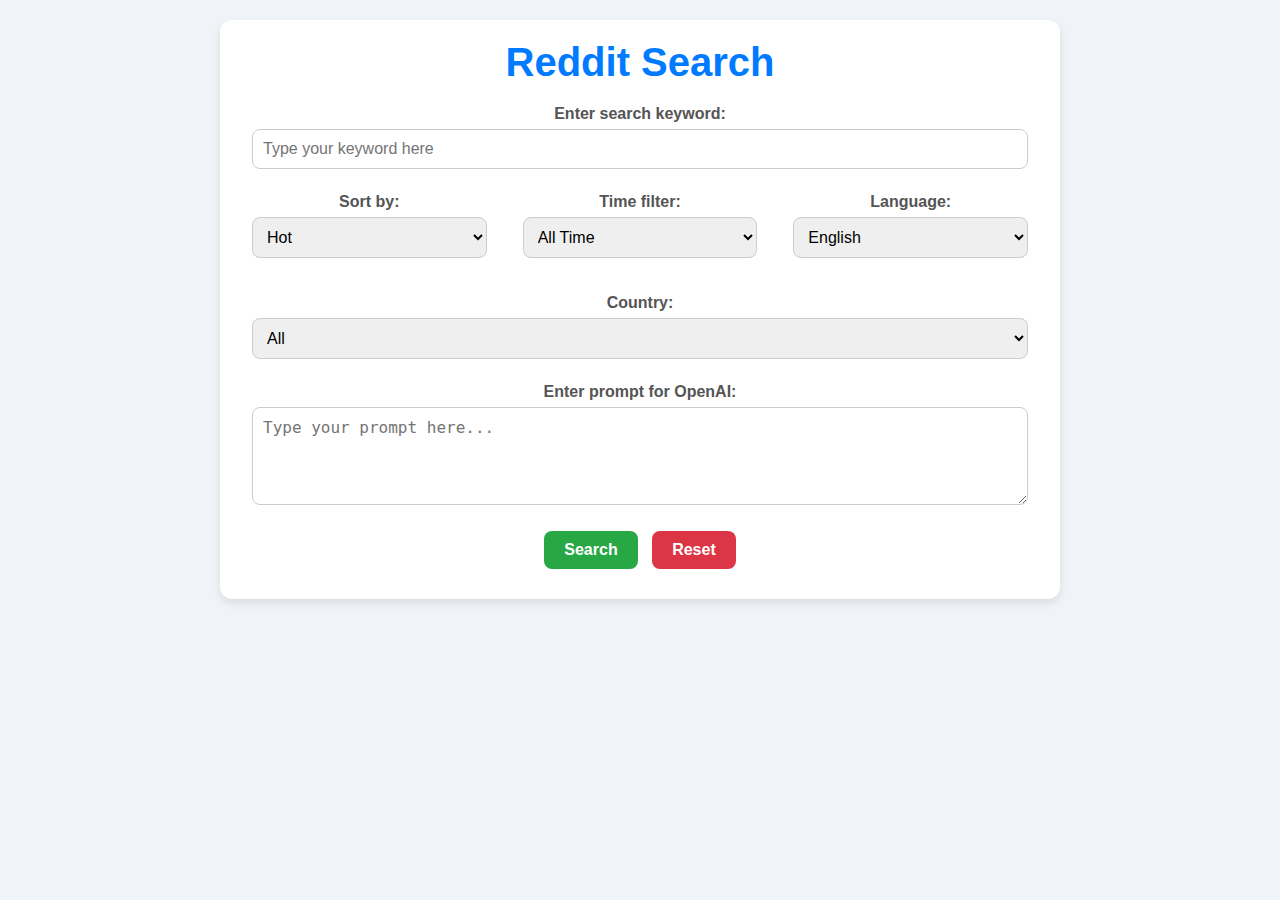
<file: templates/index.html>
<!DOCTYPE html>
<html lang="en">
<head>
    <meta charset="UTF-8">
    <meta name="viewport" content="width=device-width, initial-scale=1.0">
    <title>Search Reddit Posts</title>
    <style>
        @page {
            size: A3;
            margin: 0;
        }
        body {
            font-family: 'Segoe UI', Tahoma, Geneva, Verdana, sans-serif;
            margin: 0;
            padding: 0;
            background-color: #f0f4f8;
            color: #333;
            display: flex;
            justify-content: center;
            align-items: flex-start;
            min-height: 100vh;
            overflow: hidden; /* Prevent scroll */
        }
        .container {
            width: 70%; /* Adjusted size for better fit */
            max-width: 840px; /* Max width for large screens */
            padding: 20px;
            background: #ffffff;
            border-radius: 12px;
            box-shadow: 0 4px 8px rgba(0, 0, 0, 0.1);
            box-sizing: border-box;
            position: relative;
            text-align: center; /* Center-align form content */
            margin-top: 20px; /* Space from the top */
        }
        h1 {
            color: #007bff;
            margin: 0;
            font-size: 2.5rem; /* Larger font size */
            font-weight: 600;
            margin-bottom: 20px;
        }
        label {
            display: block;
            margin: 12px 0 6px;
            font-weight: bold;
            color: #555;
            font-size: 1rem;
        }
        input[type="text"],
        select,
        textarea {
            width: calc(100% - 24px);
            padding: 10px;
            margin-bottom: 12px;
            border: 1px solid #ccc;
            border-radius: 8px;
            box-sizing: border-box;
            font-size: 1rem;
        }
        .filters-container {
            display: flex;
            justify-content: space-between;
            flex-wrap: wrap;
            gap: 12px; /* Space between filters */
        }
        .filters-container > div {
            flex: 1;
            min-width: 200px; /* Adjust as needed */
        }
        button {
            padding: 10px 20px;
            margin: 10px 5px;
            border: none;
            border-radius: 8px;
            cursor: pointer;
            font-size: 1rem;
            font-weight: bold;
            transition: background-color 0.3s, transform 0.2s;
        }
        button[type="submit"] {
            background-color: #28a745;
            color: #ffffff;
        }
        button[type="submit"]:hover {
            background-color: #218838;
            transform: scale(1.02);
        }
        button[type="reset"] {
            background-color: #dc3545;
            color: #ffffff;
        }
        button[type="reset"]:hover {
            background-color: #c82333;
            transform: scale(1.02);
        }
        a {
            display: block;
            margin-top: 20px;
            text-decoration: none;
            color: #007bff;
            font-size: 1rem;
        }
        a:hover {
            text-decoration: underline;
        }
        .spinner {
            display: none;
            position: fixed;
            top: 50%;
            left: 50%;
            transform: translate(-50%, -50%);
            border: 4px solid rgba(0, 0, 0, 0.1);
            border-radius: 50%;
            border-top: 4px solid #007bff;
            width: 50px;
            height: 50px;
            animation: spin 1s linear infinite;
            z-index: 1000;
        }
        @keyframes spin {
            0% { transform: rotate(0deg); }
            100% { transform: rotate(360deg); }
        }
        .no-scroll {
            overflow: hidden;
        }
    </style>
</head>
<body>
    <div class="container" id="search-form">
        <h1>Reddit Search</h1>

        <form method="post">
            <label for="keyword">Enter search keyword:</label>
            <input type="text" id="keyword" name="keyword" required placeholder="Type your keyword here">

            <div class="filters-container">
                <div>
                    <label for="sort">Sort by:</label>
                    <select id="sort" name="sort">
                        <option value="hot">Hot</option>
                        <option value="new">New</option>
                        <option value="top">Top</option>
                    </select>
                </div>

                <div>
                    <label for="time_filter">Time filter:</label>
                    <select id="time_filter" name="time_filter">
                        <option value="all">All Time</option>
                        <option value="day">24 hours</option>
                        <option value="week">Week</option>
                        <option value="month">Month</option>
                        <option value="year">Year</option>
                    </select>
                </div>

                <div>
                    <label for="language">Language:</label>
                    <select id="language" name="language">
                        <option value="en" selected>English</option>
                        <option value="es">Spanish</option>
                        <option value="fr">French</option>
                        <option value="de">German</option>
                        <option value="it">Italian</option>
                        <option value="pt">Portuguese</option>
                        <option value="zh">Chinese</option>
                        <option value="ja">Japanese</option>
                        <option value="ko">Korean</option>
                        <option value="ar">Arabic</option>
                        <option value="ru">Russian</option>
                    </select>
                </div>

                <div>
                    <label for="country">Country:</label>
                    <select id="country" name="country">
                        <option value="all" selected>All</option>
                        <option value="us">United States</option>
                        <option value="uk">United Kingdom</option>
                        <option value="ca">Canada</option>
                        <option value="in">India</option>
                        <option value="au">Australia</option>
                        <option value="jp">Japan</option>
                        <option value="cn">China</option>
                        <option value="ru">Russia</option>
                        <option value="de">Germany</option>
                        <option value="fr">France</option>
                    </select>
                </div>
            </div>

            <label for="prompt">Enter prompt for OpenAI:</label>
            <textarea id="prompt" name="prompt" rows="4" placeholder="Type your prompt here..."></textarea>

            <button type="submit">Search</button>
            <button type="reset">Reset</button>
        </form>
        
        <!-- Loading Spinner -->
        <div class="spinner" id="loading-spinner"></div>
    </div>
    
    <script>
        const form = document.getElementById('search-form');
        const spinner = document.getElementById('loading-spinner');
        const body = document.body;

        form.addEventListener('submit', function () {
            spinner.style.display = 'block';
            body.classList.add('no-scroll');
        });

        form.addEventListener('reset', function () {
            spinner.style.display = 'none';
            body.classList.remove('no-scroll');
        });
    </script>
</body>
</html>
</file>
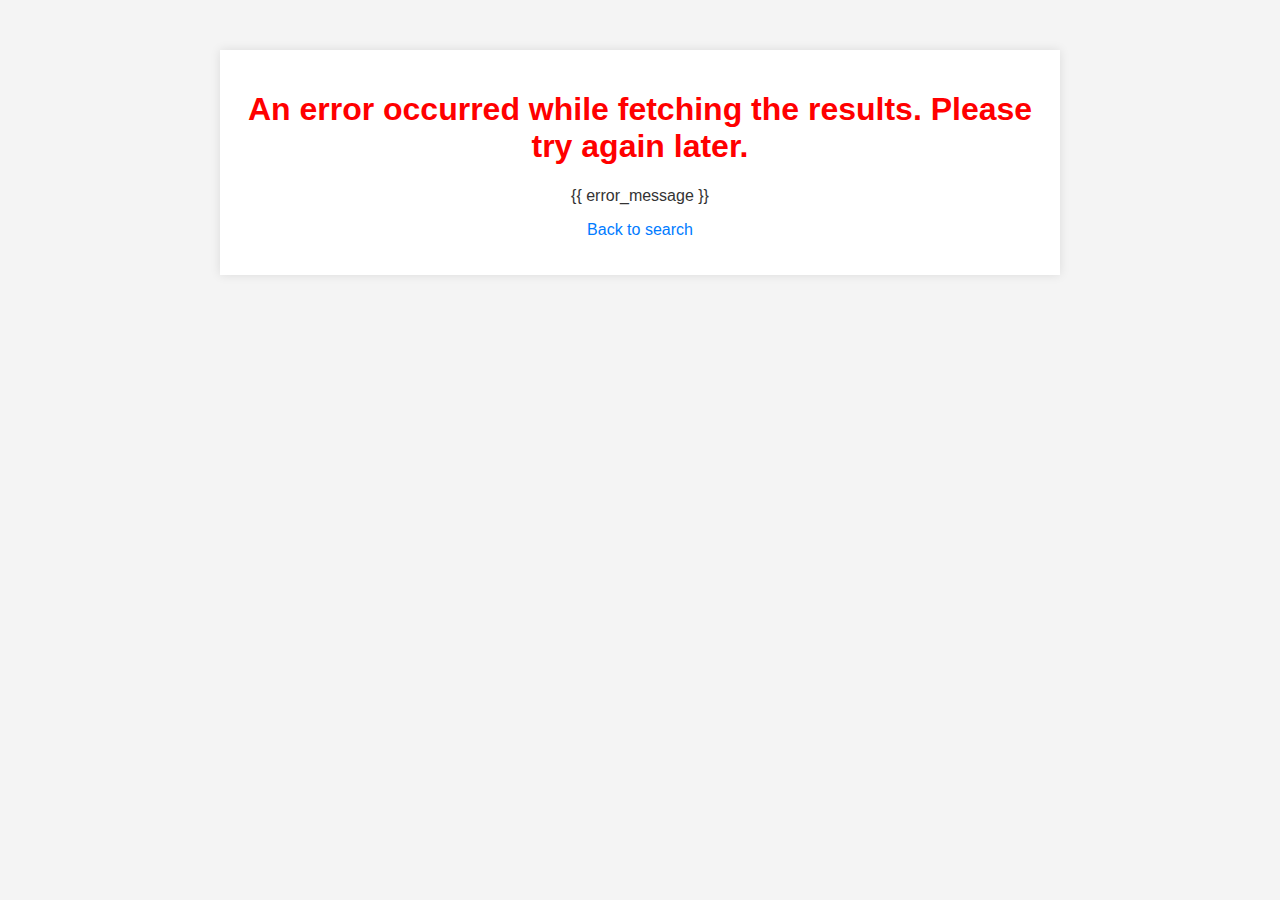
<file: Templates/erro.html>
<!DOCTYPE html>
<html lang="en">
<head>
    <meta charset="UTF-8">
    <meta name="viewport" content="width=device-width, initial-scale=1.0">
    <title>Error</title>
    <style>
        body {
            font-family: Arial, sans-serif;
            background-color: #f4f4f4;
            margin: 0;
            padding: 0;
        }
        .container {
            max-width: 800px;
            margin: 50px auto;
            background: #fff;
            padding: 20px;
            box-shadow: 0 0 10px rgba(0, 0, 0, 0.1);
            text-align: center;
        }
        h1 {
            color: #ff0000;
        }
        p {
            color: #333;
        }
        a {
            color: #007bff;
            text-decoration: none;
        }
        a:hover {
            color: #0056b3;
        }
    </style>
</head>
<body>
    <div class="container">
        <h1>An error occurred while fetching the results. Please try again later.</h1>
        <p>{{ error_message }}</p>
        <p><a href="/">Back to search</a></p>
    </div>
</body>
</html>
</file>
